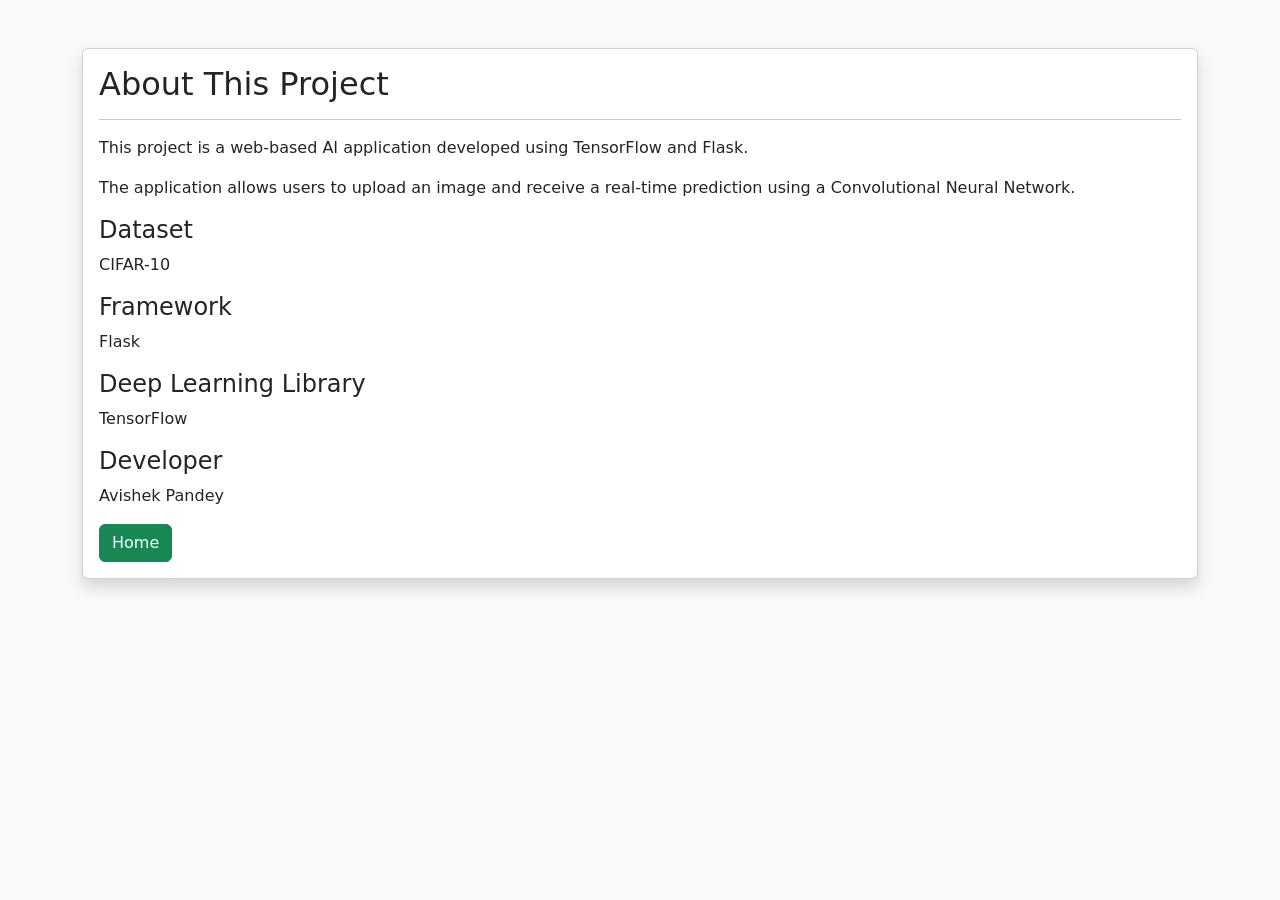
<file: templates/about.html>
<!DOCTYPE html>
<html>

<head>

    <title>About</title>

    <link href="https://cdn.jsdelivr.net/npm/bootstrap@5.3.7/dist/css/bootstrap.min.css" rel="stylesheet">

</head>

<body class="bg-light">

<div class="container mt-5">

<div class="card shadow">

<div class="card-body">

<h2>About This Project</h2>

<hr>

<p>

This project is a web-based AI application developed using
TensorFlow and Flask.

</p>

<p>

The application allows users to upload an image and receive
a real-time prediction using a Convolutional Neural Network.

</p>

<h4>Dataset</h4>

<p>CIFAR-10</p>

<h4>Framework</h4>

<p>Flask</p>

<h4>Deep Learning Library</h4>

<p>TensorFlow</p>

<h4>Developer</h4>

<p>Avishek Pandey</p>

<a href="/" class="btn btn-success">

Home

</a>

</div>

</div>

</div>

</body>

</html>
</file>
